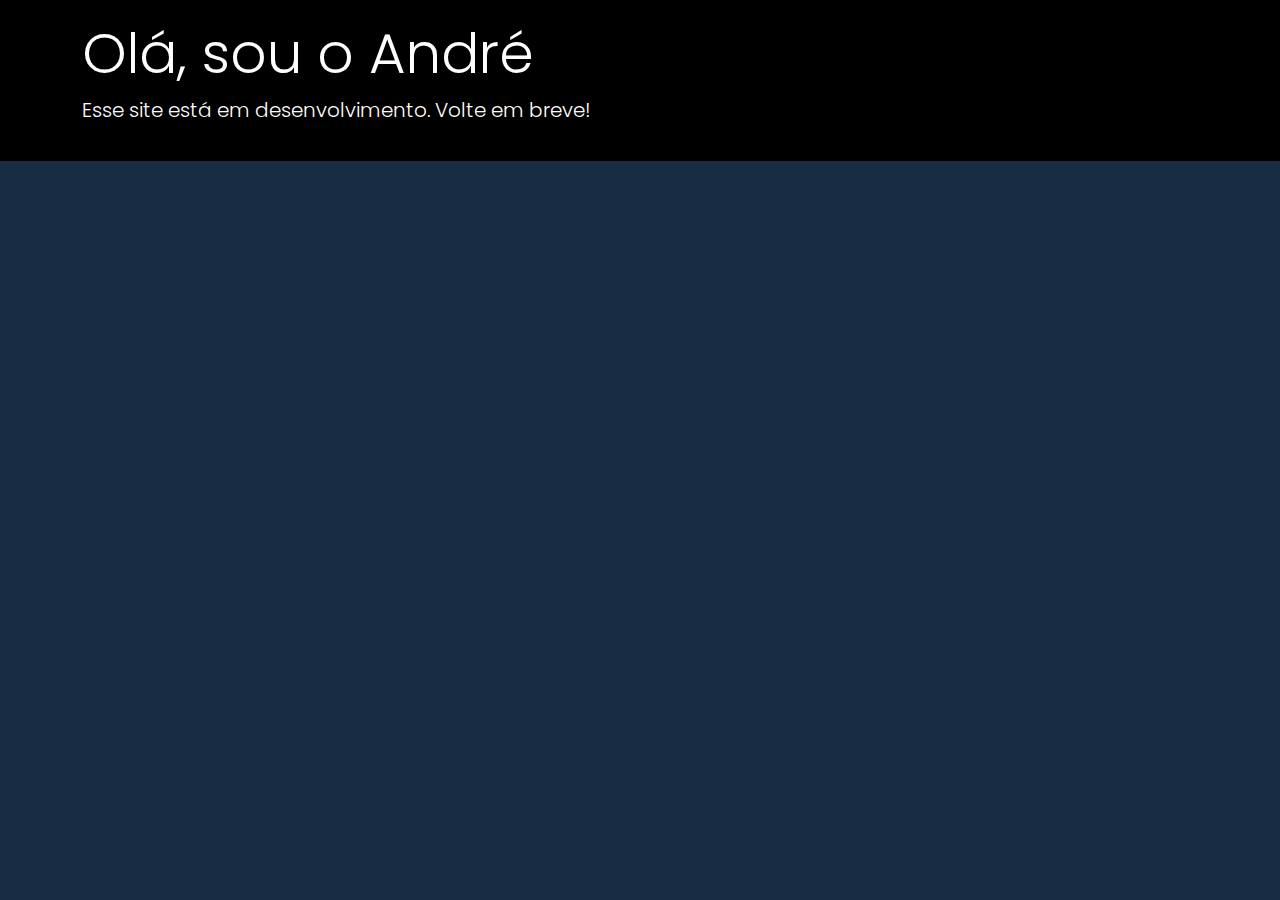
<file: index.html>
<!DOCTYPE html>
<html lang="pt-BR">

<head>
    <meta charset="UTF-8">
    <meta name="viewport" content="width=device-width, initial-scale=1.0">
    <title>André Zanelato</title>
    <!-- Link para o Bootstrap -->
    <link href="https://cdn.jsdelivr.net/npm/bootstrap@5.3.0-alpha1/dist/css/bootstrap.min.css" rel="stylesheet">
    <link href="https://fonts.googleapis.com/css2?family=Poppins:wght@300;400;600&display=swap" rel="stylesheet">
    <link rel="stylesheet" href="style.css">
</head>

<body>

    <body>

        <!-- Header Provisório -->
        <header>
            <div class="container">
                <h1 class="display-4">Olá, sou o André</h1>
                <p class="lead">Esse site está em desenvolvimento. Volte em breve!</p>
            </div>
        </header>

        <!-- Header -->
        <!-- <header>
        <div class="container">
            <h1 class="display-4">Olá, sou o André</h1>
            <p class="lead">Dev, músico, cozinheiro, marketeiro e muito mais.</p>
        </div>
    </header>

    Seção de Introdução -->
        <!-- <section class="intro">
        <div class="container">
            <h2 class="font-weight-bold">Sobre Mim</h2>
            <p>Olá! Sou um profissional com experiência em suporte técnico, marketing, e desenvolvimento web. Com vasto conhecimento em Ciências Contábeis e Computação, estou em constante aprendizado e busco aprimorar minhas habilidades, tanto em áreas técnicas quanto criativas. Tenho experiência em gestão de compras, trade marketing, e desenvolvimento de soluções digitais, como sites e landing pages. Minha meta é trabalhar em equipe, contribuindo para o crescimento da empresa e desenvolvendo minhas competências para alcançar o sucesso profissional.</p>
        </div>
    </section> -->

        <!-- Seção de Habilidades -->
        <!-- <section class="skills"> -->
        <!-- <div class="container">
            <h2 class="text-center font-weight-bold">Minhas Habilidades</h2>
            <div class="row">
                <div class="col-md-3">
                    <div class="card">
                        <div class="card-body">
                            <h4>Desenvolvimento Web</h4>
                            <p>HTML, CSS, JavaScript e Bootstrap</p>
                        </div>
                    </div>
                </div>
                <div class="col-md-3">
                    <div class="card">
                        <div class="card-body">
                            <h4>Ferramentas e Tecnologias</h4>
                            <p>Git, Node.js, SQL</p>
                        </div>
                    </div>
                </div>
                <div class="col-md-3">
                    <div class="card">
                        <div class="card-body">
                            <h4>Desenvolvimento de jogos</h4>
                            <p>Game Maker Studio</p>
                        </div>
                    </div>
                </div>
                <div class="col-md-3">
                    <div class="card">
                        <div class="card-body">
                            <h4>Soft Skills</h4>
                            <p>Comunicação, Trabalho em equipe, Criatividade, Resolução de problemas</p>
                        </div>
                    </div>
                </div>
            </div>
        </div>
    </section> -->

        <!-- Seção de Interesses -->
        <!-- <section class="interests">
        <div class="container">
            <h2 class="text-center font-weight-bold">Meus Interesses</h2>
            <div class="row">
                <div class="col-md-4">
                    <h4>Tecnologia e Inovação</h4>
                    <p>Tenho muito interesse em desenvolver soluções digitais e programação do dia a dia.</p>
                </div>
                <div class="col-md-4">
                    <h4>Música</h4>
                    <p>Apaixonado por tocar instrumentos, ouvir músicas o tempo todo e estudar meus sets de DJ.</p>
                </div>
                <div class="col-md-4">
                    <h4>Culinária</h4>
                    <p>Adoro cozinhar! Experimento novas receitas e tento sempre melhorar minhas habilidades culinárias.</p>
                </div>
            </div>
        </div>
    </section> -->

        <!-- EM DESENVOLVIMENTO -->

        <!-- Seção de Projetos -->
        <!-- <section class="projects">
        <div class="container">
            <h2 class="text-center font-weight-bold">Meus Projetos</h2>
            <div class="row">
                <div class="col-md-4">
                    <div class="card">
                        <img src="https://via.placeholder.com/300" class="card-img-top" alt="Projeto 1">
                        <div class="card-body">
                            <h5 class="card-title">Projeto Web 1</h5>
                            <p class="card-text">Um site simples desenvolvido com HTML, CSS e JavaScript.</p>
                            <a href="#" class="btn btn-primary">Ver Projeto</a>
                        </div>
                    </div>
                </div>
                <div class="col-md-4">
                    <div class="card">
                        <img src="https://via.placeholder.com/300" class="card-img-top" alt="Projeto 2">
                        <div class="card-body">
                            <h5 class="card-title">Projeto Web 2</h5>
                            <p class="card-text">Projeto de uma aplicação interativa com React.</p>
                            <a href="#" class="btn btn-primary">Ver Projeto</a>
                        </div>
                    </div>
                </div>
                <div class="col-md-4">
                    <div class="card">
                        <img src="https://via.placeholder.com/300" class="card-img-top" alt="Projeto 3">
                        <div class="card-body">
                            <h5 class="card-title">Projeto Web 3</h5>
                            <p class="card-text">Aplicação de gerenciamento de tarefas com Node.js e Express.</p>
                            <a href="#" class="btn btn-primary">Ver Projeto</a>
                        </div>
                    </div>
                </div>
            </div>
        </div>
    </section> -->

        <!-- Seção de Contato -->
        <!-- <section class="contact">
        <div class="container">
            <h2 class="text-center font-weight-bold">Entre em Contato</h2>
            <form id="contact-form">
                <div class="mb-3">
                    <label for="name" class="form-label">Nome</label>
                    <input type="text" class="form-control" id="name" placeholder="Seu nome">
                </div>
                <div class="mb-3">
                    <label for="email" class="form-label">E-mail</label>
                    <input type="email" class="form-control" id="email" placeholder="Seu e-mail">
                </div>
                <div class="mb-3">
                    <label for="message" class="form-label">Mensagem</label>
                    <textarea class="form-control" id="message" rows="3" placeholder="Sua mensagem"></textarea>
                </div>
                <button type="submit" class="btn btn-primary">Enviar</button>
            </form>
        </div>
    </section> -->

        <!-- Footer -->
        <!-- <footer> -->
        <!-- <p>&copy; 2024 André Zanelato - Dev, músico e cozinheiro</p> -->
        <!-- <div class="social-icons"> -->
        <!-- <a href="https://github.com/andreZanelato" target="_blank">GitHub</a> -->
        <!-- <a href="https://www.linkedin.com/in/andre-zanelato" target="_blank">LinkedIn</a> -->
        <!-- <a href="https://www.instagram.com/andre_zanelato" target="_blank">Instagram</a> -->
        <!-- </div>
            </footer> -->

        <!-- Scripts JS -->
        <script src="https://cdn.jsdelivr.net/npm/bootstrap@5.3.0-alpha1/dist/js/bootstrap.bundle.min.js"></script>
        <script>
            // Exemplo de interatividade com JavaScript: ao submeter o formulário, exibe um alerta
            document.getElementById('contact-form').addEventListener('submit', function (event) {
                event.preventDefault();
                alert('Mensagem enviada com sucesso!');
            });
        </script>
    </body>

</html>
</file>
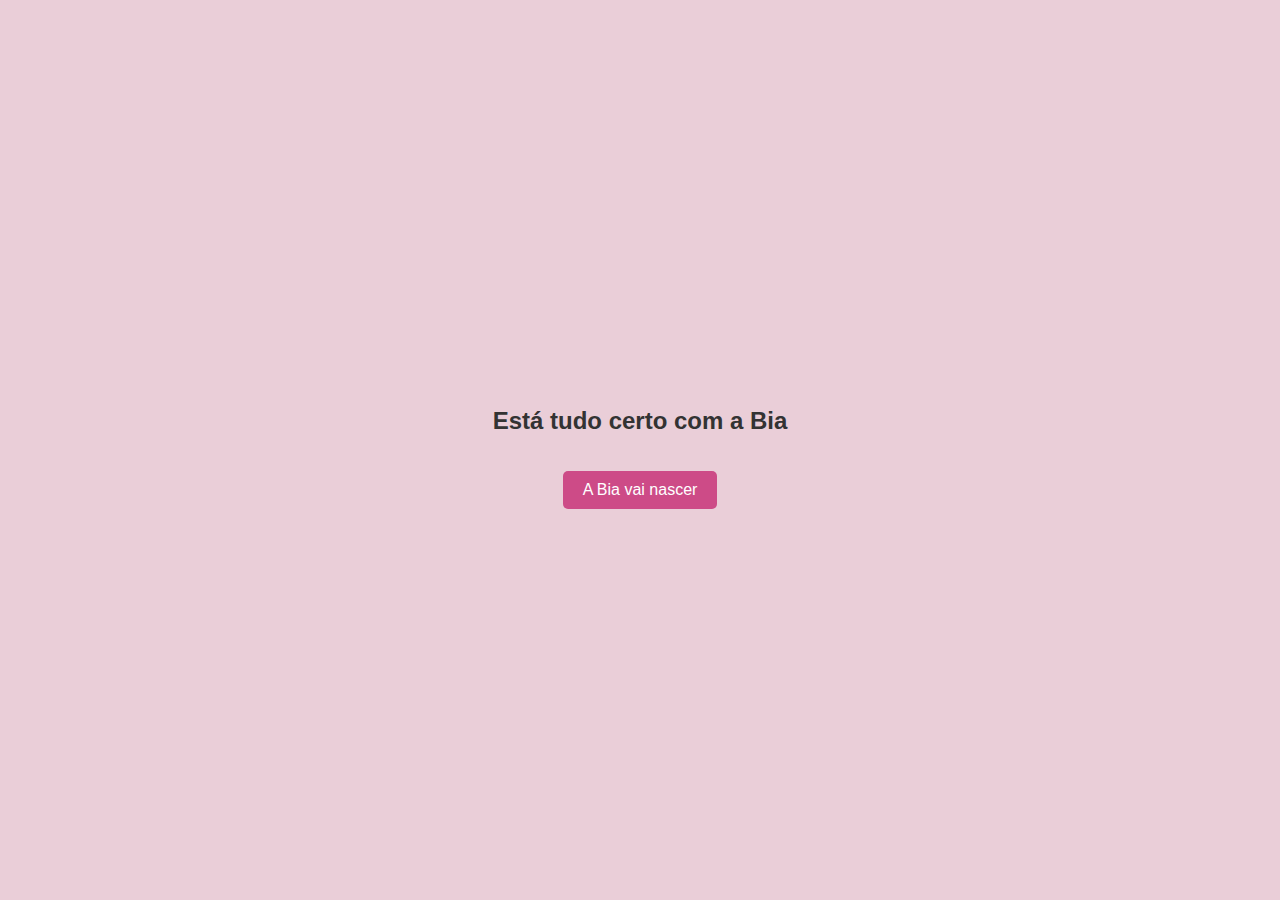
<file: alerta-bia.html>
<!DOCTYPE html>
<html lang="en">
<head>
    <meta charset="UTF-8">
    <meta name="viewport" content="width=device-width, initial-scale=1.0">
    <title>Anúncio Bia</title>
    <style>
        body {
            margin: 0;
            font-family: Arial, sans-serif;
            display: flex;
            justify-content: center;
            align-items: center;
            height: 100vh;
            background-color: #EACED8;
            transition: background-color 0.5s;
        }
        .container {
            text-align: center;
        }
        h1 {
            font-size: 24px;
            color: #333;
        }
        .highlight {
            display: none;
            font-size: 32px;
            color: white;
            font-weight: bold;
            margin-top: 20px;
        }
        button {
            margin-top: 20px;
            padding: 10px 20px;
            font-size: 16px;
            background-color: #CD4B87;
            color: white;
            border: none;
            border-radius: 5px;
            cursor: pointer;
            transition: background-color 0.3s;
        }
        button:hover {
            background-color: #a93c6d;
        }
    </style>
</head>
<body>
    <div class="container">
        <h1>Está tudo certo com a Bia</h1>
        <button onclick="revealBirth()">A Bia vai nascer</button>
        <div class="highlight">A Bia está nascendo</div>
    </div>

    <script>
        function revealBirth() {
            document.body.style.backgroundColor = '#CD4B87';
            document.querySelector('.highlight').style.display = 'block';
        }
    </script>
</body>
</html>
</file>
<file: style.css>
body {
    font-family: 'Poppins', sans-serif;
    background-color: #182c44;
}
header {
    background-color: #000;
    color: white;
    padding: 20px 0;
}
.intro {
    text-align: center;
    margin-top: 50px;
}
.card-body {
    text-align: center;
    background-color: rgba(255, 255, 255, 0.11);
}
footer {
    color: white;
    text-align: center;
    padding: 10px 0;
    margin-top: 50px;
}
.social-icons a {
    margin: 0 10px;
    color: #fff;
    text-decoration: none;
    font-size: 1.5rem;
}
.social-icons a:hover {
    color: #000;
}

h2 {
    color: #fffdff;
}

p {
    color: #fffdff;
}
</file>
